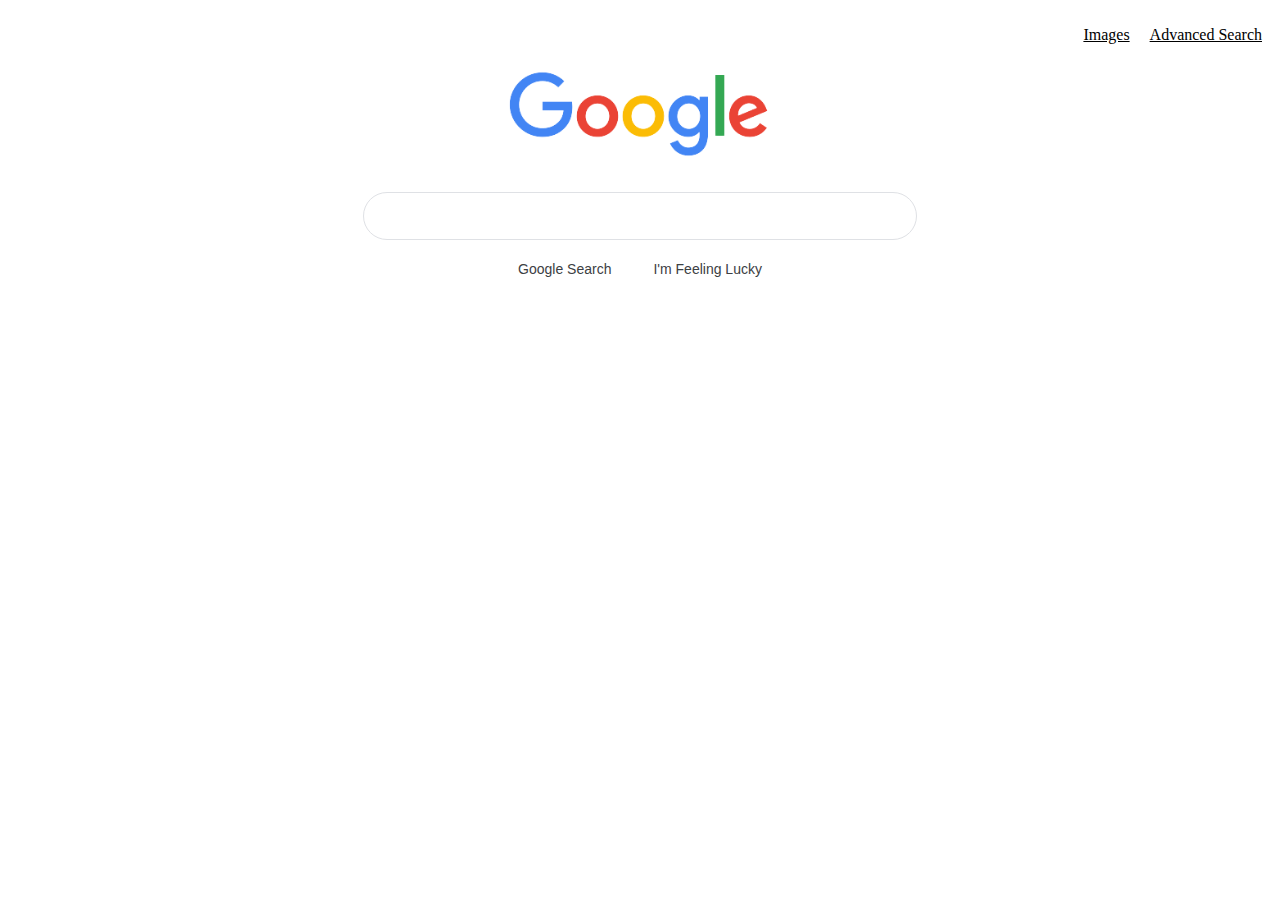
<file: Project 0 CS50/index.html>
<!DOCTYPE html>
<html lang="en">

<head>
    <title> Search </title>
    <link rel="stylesheet" href="style.css">
</head>

<body>
    <div>
        <ul class="navbar-google">
            <li class="navbar-item-google"><a href="images.html">Images</a></li>
            <li class="navbar-item-google"><a href="advanced.html">Advanced Search</a></li>
        </ul>
    </div>
    <div class="center-div">
        <img src="google-text.png" alt="Google Icon" height="92">
    </div>
    <form action="https://www.google.com/search">
        <input type="text" name="q" class="rounded-input">
        <div class="center-div">
            <input type="submit" value="Google Search" class="btn-google">
            <input type="submit" name="btnI" value="I'm Feeling Lucky" class="btn-google">
        </div>
    </form>
</body>

</html>
</file>
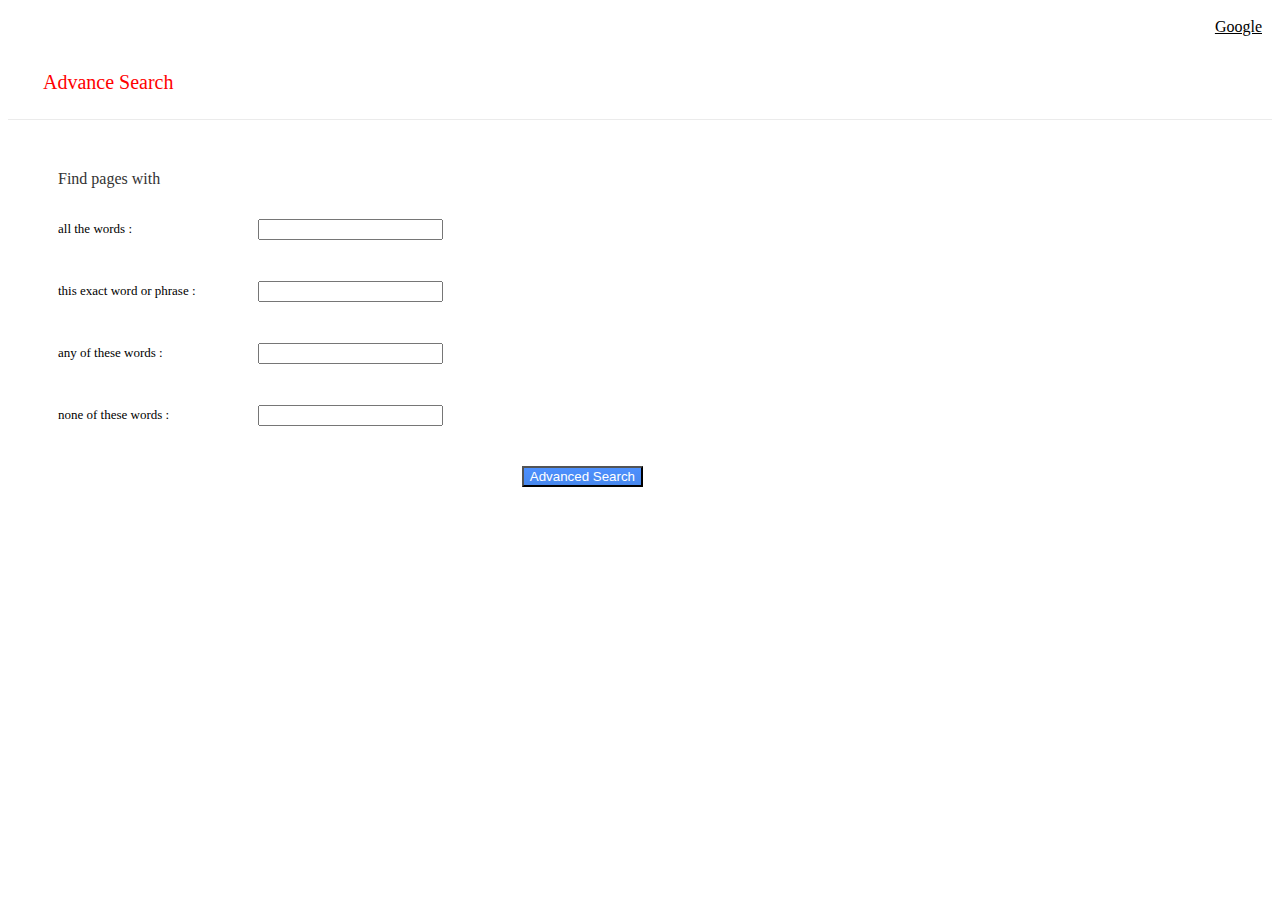
<file: Project 0 CS50/advanced.html>
<head>
    <title> Search </title>
    <link rel="stylesheet" href="style.css">
    <link rel="stylesheet" href="https://cdn.jsdelivr.net/npm/bootstrap@4.1.3/dist/css/bootstrap.min.css"
        integrity="sha384-MCw98/SFnGE8fJT3GXwEOngsV7Zt27NXFoaoApmYm81iuXoPkFOJwJ8ERdknLPMO" crossorigin="anonymous">
</head>

<body>
    <div>
        <ul class="navbar-google">
            <li class="navbar-item-google"><a href="index.html">Google</a></li>
        </ul>
    </div>
    <p class="h1-advanced"> Advance Search</p>
    <div class="line"></div>
    <div class="div-advanced">
        <p class="h2-advanced">Find pages with</p>
        <form action="https://www.google.com/search">
            <div class="row-input">
                <div class="left">
                    <p class="p-advanced">all the words :</p>
                </div>
                <div class="right">
                    <input type="text" name="as_q" class="form-control">
                </div>
            </div>
            <div class="row-input">
                <div class="left">
                    <p class="p-advanced">this exact word or phrase :</p>
                </div>
                <div class="right">
                    <input type="text" name="as_epq" class="form-control">
                </div>
            </div>
            <div class="row-input">
                <div class="left">
                    <p class="p-advanced">any of these words :</p>
                </div>
                <div class="right">
                    <input type="text" name="as_oq" class="form-control">
                </div>
            </div>
            <div class="row-input">
                <div class="left">
                    <p class="p-advanced">none of these words :</p>
                </div>
                <div class="right">
                    <input type="text" name="as_eq" class="form-control">
                </div>
            </div>
            <div class="btn-div">
                <input type="submit" value="Advanced Search" class="btn btn-advanced" </div>
        </form>
    </div>

</body>

</html>
</file>
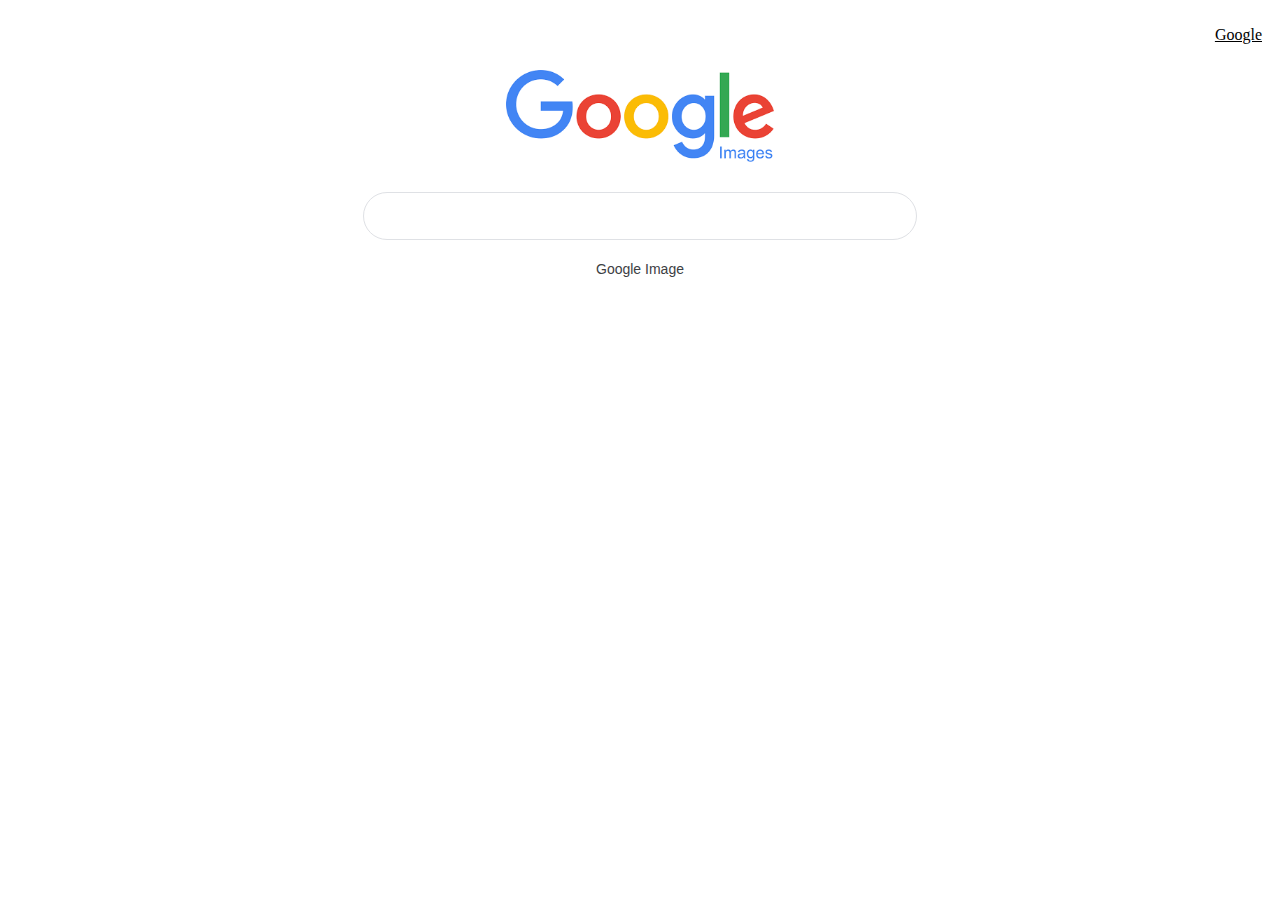
<file: Project 0 CS50/images.html>
<!DOCTYPE html>
<html lang="en">

<head>
    <title> Search </title>
    <link rel="stylesheet" href="style.css">
</head>

<body>
    <div>
        <ul class="navbar-google">
            <li class="navbar-item-google"><a href="index.html">Google</a></li>
        </ul>
    </div>
    <div class="center-div">
        <img src="googleImage.png" alt="Google Icon" height="92">
    </div>
    <form action="https://www.google.com/search">
        <input type="text" name="q" class="rounded-input">
        <input type="hidden" name="tbm" value="isch">
        <div class="center-div">
            <input type="submit" value="Google Image" class="btn-google">
        </div>
    </form>
</body>

</html>
</file>
<file: Project 0 CS50/style.css>
.navbar-google {
    list-style-type: none;
    display: flex;
    flex-direction: row;
    justify-content: flex-end;
}

.navbar-item-google {
    margin: 10px;
}

/* unvisited link */
a:link {
    color: black;
}

/* visited link */
a:visited {
    color: black;
}

/* mouse over link */
a:hover {
    color: black;
}

/* selected link */
a:active {
    color: black;
}

.center-div {
    display: flex;
    justify-content: center;
    align-items: center;
}

.rounded-input {
    display: flex;
    z-index: 3;
    height: 44px;
    background: #fff;
    border: 1px solid #dfe1e5;
    box-shadow: none;
    border-radius: 24px;
    margin: 0 auto;
    width: calc(632px + 6px);
    width: 548px;
    max-width: 548px;
    margin-top: 30px;
}

.btn-google {
    background-color: white;
    border: 1px solid white;
    border-radius: 4px;
    color: #3c4043;
    font-family: Roboto, arial, sans-serif;
    font-size: 14px;
    margin: 11px 4px;
    padding: 0 16px;
    line-height: 27px;
    height: 36px;
    height: 36px;
    min-width: 54px;
    text-align: center;
    cursor: pointer;
    user-select: none;
}

.h1-advanced {
    color: red;
    font-size: 20px;
    margin: 25px 35px;
}

.line {
    border-bottom: 1px solid #ebebeb;
}

.h2-advanced {
    font-size: 16px;
    color: #333333;
}

.div-advanced {
    margin: 50px;

}

.row-input {
    display: flex;
    flex-direction: row;
    align-items: center;
    margin-top: 20px;
}

.left {
    width: 200px
}

.right {
    width: 385px;
}

.p-advanced {
    font-size: 13px;
    vertical-align: middle;
}

.btn-advanced {
    box-shadow: none;
    background-color: blue;
    background-image: -webkit-linear-gradient(top, #4d90fe, #4787ed);
    background-image: -moz-linear-gradient(top, #4d90fe, #4787ed);
    background-image: -ns-linear-gradient(top, #4d90fe, #4787ed);
    background-image: -o-linear-gradient(top, #4d90fe, #4787ed);
    background-image: linear-gradient(top,
            #4d90fe,
            #4787ed);
    color: white;
}

.btn-div {
    display: flex;
    justify-content: flex-end;
    width: 585px;
    margin-top: 30px;
}
</file>
